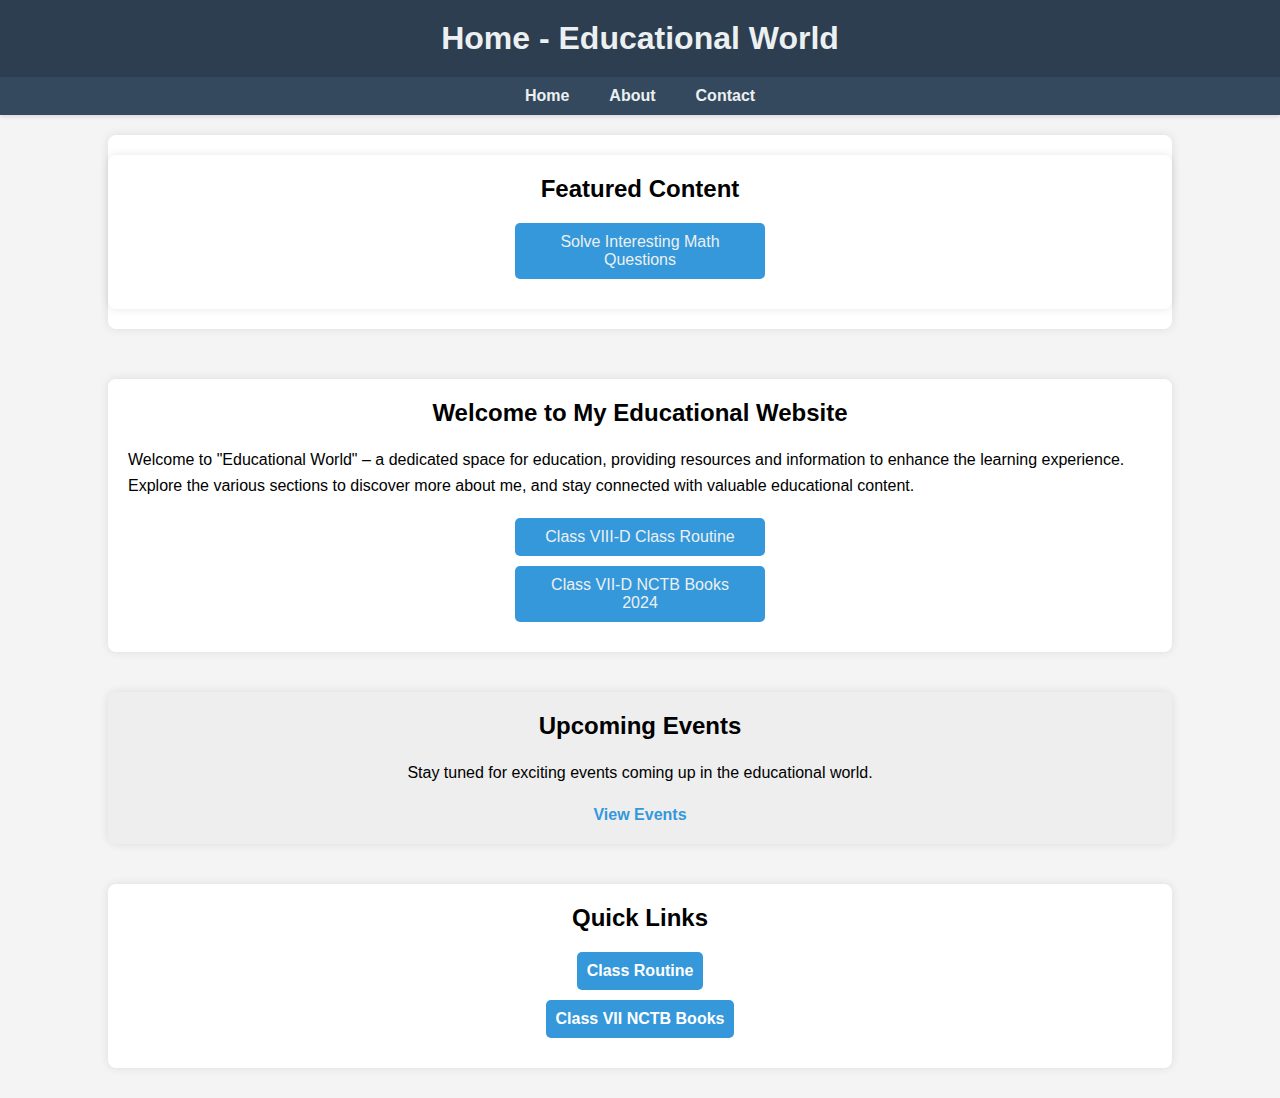
<file: index.html>
<!DOCTYPE html>
<html lang="en">

<head>
  <meta charset="UTF-8">
  <meta name="viewport" content="width=device-width, initial-scale=1.0">
  <meta name="author" content="Labib">
  <meta name="description" content="Explore Educational World - a dedicated space for education, providing resources and information to enhance the learning experience.">
  <meta name="keywords" content="education, learning, resources, classes, routine, books, events">
  <meta property="og:title" content="Educational World">
  <meta property="og:description" content="Explore Educational World - a dedicated space for education, providing resources and information to enhance the learning experience.">
  <title>Home - Educational World</title>
  <link rel="stylesheet" href="styles.css">

  <style>
    
    .featured-section {
      display: flex;
      justify-content: space-between;
      align-items: center;
      text-align: center;
      margin-bottom: 30px;
    }

    .featured-content {
      width: 100%;
      padding: 20px;
      background-color: #fff;
      box-shadow: 0 0 10px rgba(0, 0, 0, 0.1);
      border-radius: 8px;
    }

    .quick-links {
      margin-bottom: 30px;
    }

    .quick-links a {
      display: block;
      margin-bottom: 10px;
      padding: 10px;
      background-color: #3498db;
      color: #fff;
      text-decoration: none;
      text-align: center;
      border-radius: 5px;
      transition: background-color 0.3s;
    }

    .quick-links a:hover {
      background-color: #2980b9;
    }

    .upcoming-events {
      padding: 20px;
      background-color: #eee;
    }
  </style>
</head>

<body>

  <header>
    <h1 style="margin-bottom: 0;">Home - Educational World</h1>
  </header>

  <nav>
    <a href="index.html">Home</a>
    <a href="about.html">About</a>
    <a href="contact.html">Contact</a>
  </nav>

  <section class="featured-section">
    <div class="featured-content">
      <h2>Featured Content</h2>
      <button onclick="location.href='maths.html'">Solve Interesting Math Questions</button>
      <div id="mathQuestionsContainer"></div>
    </div>
  </section>

  <section>
    <h2>Welcome to My Educational Website</h2>
    <p>Welcome to "Educational World" – a dedicated space for education, providing resources and information to enhance the learning experience. Explore the various sections to discover more about me, and stay connected with valuable educational content.</p>
    <button onclick="location.href='routine.html'">Class VIII-D Class Routine</button>
    <button onclick="location.href='books.html'">Class VII-D NCTB Books 2024</button>
  </section>

  <section class="upcoming-events">
    <h2>Upcoming Events</h2>
    <p>Stay tuned for exciting events coming up in the educational world.</p>
    <a href="events.html">View Events</a>
  </section>

  <section class="quick-links">
    <h2>Quick Links</h2>
    <a href="routine.html">Class Routine</a>
    <a href="books.html">Class VII NCTB Books</a>

  </section>

</body>

</html>
</file>
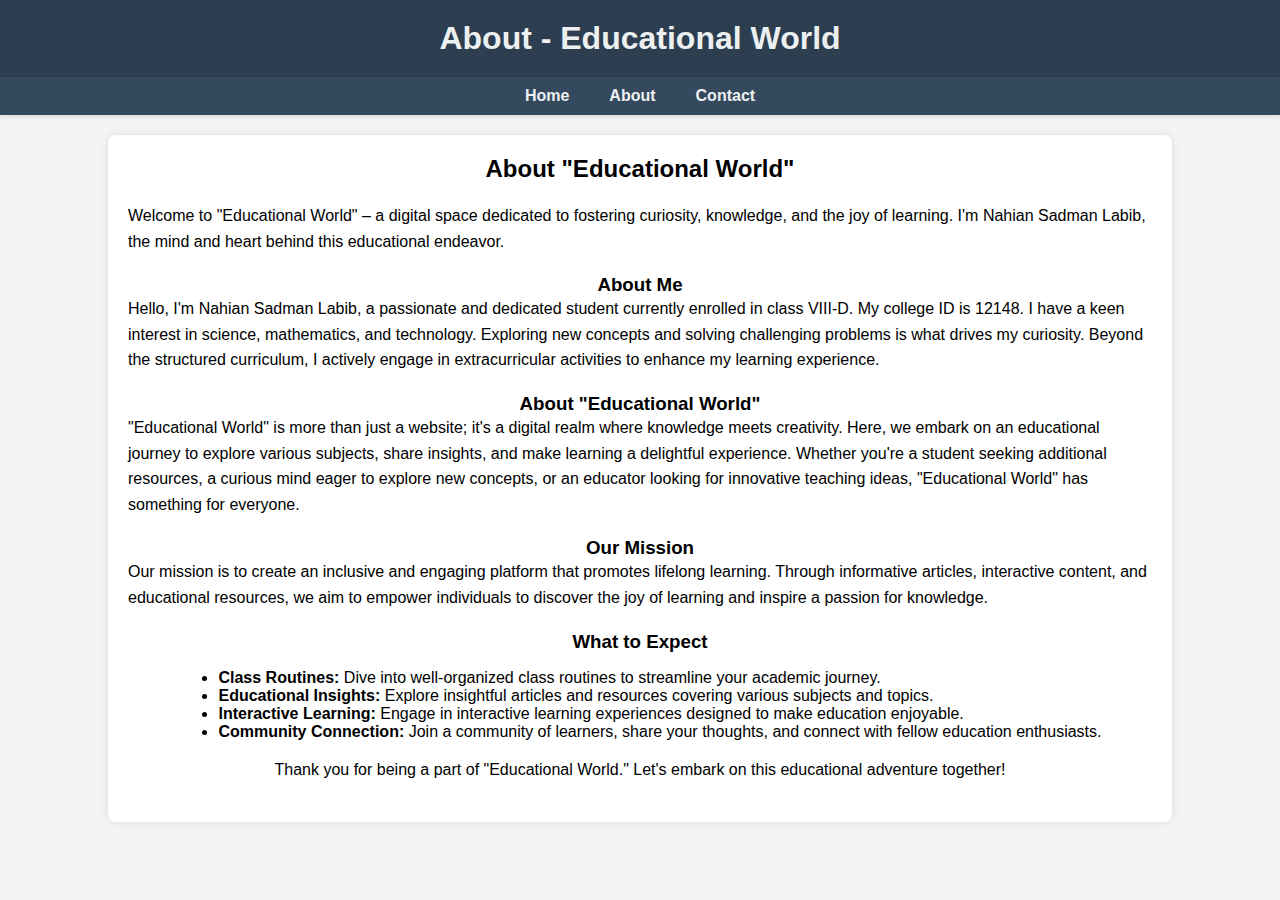
<file: about.html>
<!DOCTYPE html>
<html lang="en">
<head>
  <meta charset="UTF-8">
  <meta name="viewport" content="width=device-width, initial-scale=1.0">
  <title>About - Educational World</title>
  <link rel="stylesheet" href="styles.css">
    <style>

    section {
      text-align: left;
    
    }

  </style>
</head>
<body>

  <header>
    <h1 style="margin-bottom: 0;">About - Educational World</h1>
  </header>

  <nav>
    <a href="index.html">Home</a>
    <a href="about.html">About</a>
    <a href="contact.html">Contact</a>
  </nav>

  <section>
    <h2>About "Educational World"</h2>
    <p>
      Welcome to "Educational World" – a digital space dedicated to fostering curiosity, knowledge, and the joy of learning. I'm Nahian Sadman Labib, the mind and heart behind this educational endeavor.
    </p>

    <h3>About Me</h3>
    <p>
      Hello, I'm Nahian Sadman Labib, a passionate and dedicated student currently enrolled in class VIII-D. My college ID is 12148. I have a keen interest in science, mathematics, and technology. Exploring new concepts and solving challenging problems is what drives my curiosity. Beyond the structured curriculum, I actively engage in extracurricular activities to enhance my learning experience.
    </p>

    <h3>About "Educational World"</h3>
    <p>
      "Educational World" is more than just a website; it's a digital realm where knowledge meets creativity. Here, we embark on an educational journey to explore various subjects, share insights, and make learning a delightful experience. Whether you're a student seeking additional resources, a curious mind eager to explore new concepts, or an educator looking for innovative teaching ideas, "Educational World" has something for everyone.
    </p>

    <h3>Our Mission</h3>
    <p>
      Our mission is to create an inclusive and engaging platform that promotes lifelong learning. Through informative articles, interactive content, and educational resources, we aim to empower individuals to discover the joy of learning and inspire a passion for knowledge.
    </p>

    <h3>What to Expect</h3>
    <ul>
      <li><strong>Class Routines:</strong> Dive into well-organized class routines to streamline your academic journey.</li>
      <li><strong>Educational Insights:</strong> Explore insightful articles and resources covering various subjects and topics.</li>
      <li><strong>Interactive Learning:</strong> Engage in interactive learning experiences designed to make education enjoyable.</li>
      <li><strong>Community Connection:</strong> Join a community of learners, share your thoughts, and connect with fellow education enthusiasts.</li>
    </ul>

    <p>
      Thank you for being a part of "Educational World." Let's embark on this educational adventure together!
    </p>
  </section>

</body>
</html>
</file>
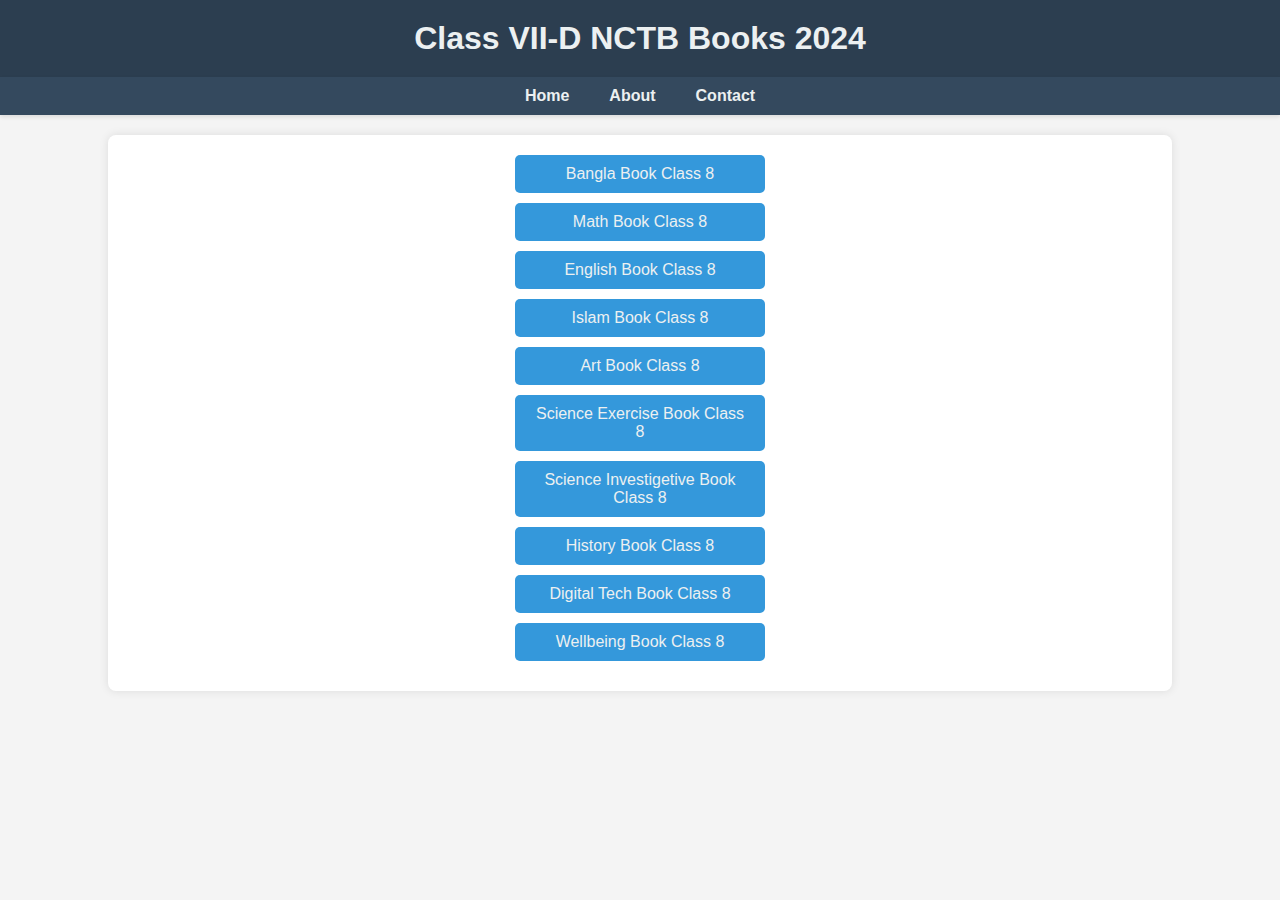
<file: books.html>
<!DOCTYPE html>
<html lang="en">
<head>
  <meta charset="UTF-8">
  <meta name="viewport" content="width=device-width, initial-scale=1.0">
  <title>Class VII-D NCTB Books 2024</title>
  <link rel="stylesheet" href="styles.css">

</head>

<body>

  <header>
    <h1>Class VII-D NCTB Books 2024</h1>
  </header>

  <nav>
    <a href="index.html">Home</a>
    <a href="about.html">About</a>
    <a href="contact.html">Contact</a>
  </nav>

  <section>
    
    <button onclick="location.href='Class_VII_pdf/Bangla.pdf'">Bangla Book Class 8</button>
    <button onclick="location.href='Class_VII_pdf/Math.pdf'">Math Book Class 8</button>
    <button onclick="location.href='Class_VII_pdf/English.pdf'">English Book Class 8</button>
    <button onclick="location.href='Class_VII_pdf/Islam.pdf'">Islam Book Class 8</button>
    <button onclick="location.href='Class_VII_pdf/Art.pdf'">Art Book Class 8</button>
    <button onclick="location.href='Class_VII_pdf/Science_Exercise.pdf'">Science Exercise Book Class 8</button>
    <button onclick="location.href='Class_VII_pdf/Science_Investigetive.pdf'">Science Investigetive Book Class 8</button>
    <button onclick="location.href='Class_VII_pdf/History.pdf'">History Book Class 8</button>
    <button onclick="location.href='Class_VII_pdf/Digital_Tech.pdf'">Digital Tech Book Class 8</button>
    <button onclick="location.href='Class_VII_pdf/Wellbeing.pdf'">Wellbeing Book Class 8</button>
  </section>

</body>
</html>
</file>
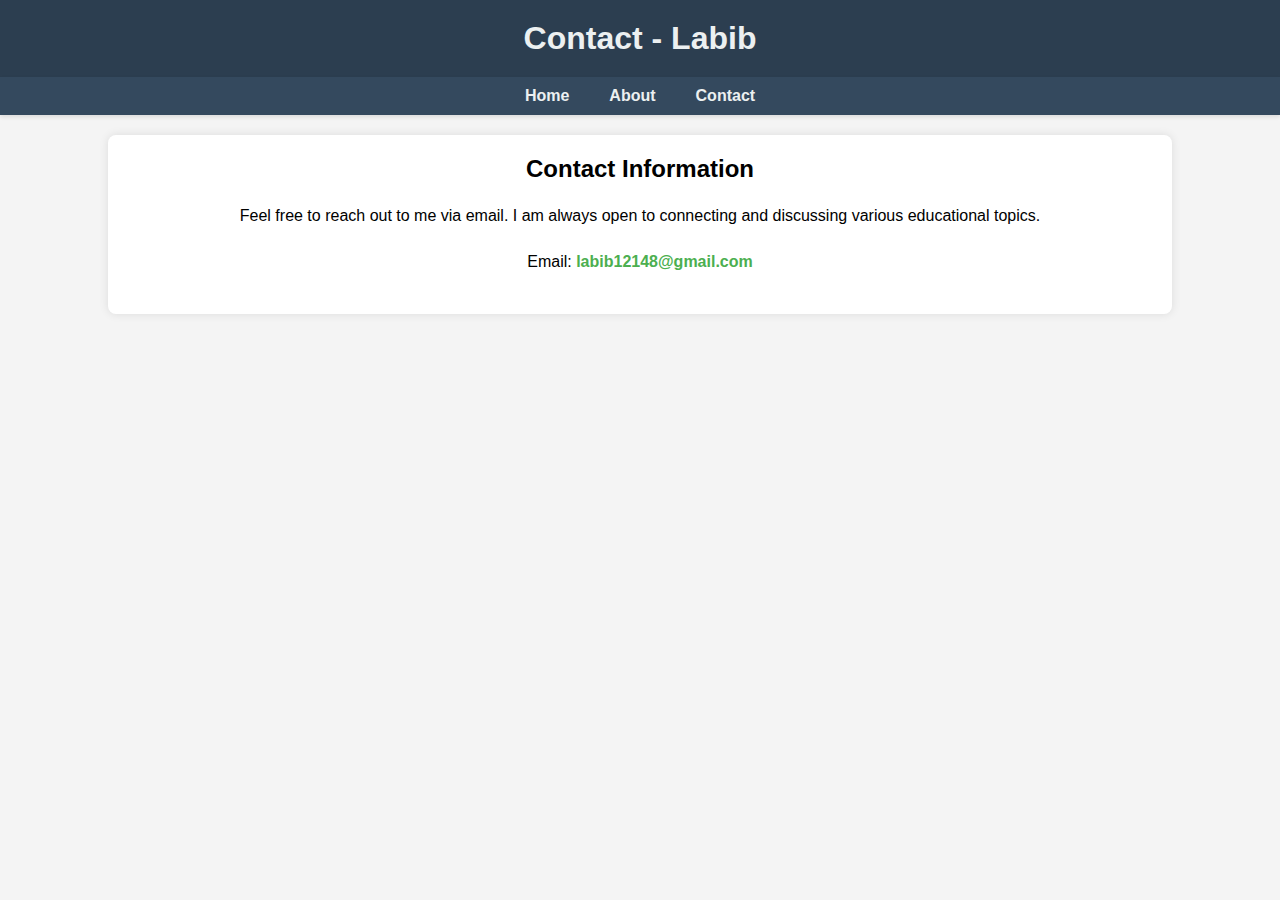
<file: contact.html>
<!DOCTYPE html>
<html lang="en">
<head>
  <meta charset="UTF-8">
  <meta name="viewport" content="width=device-width, initial-scale=1.0">
  <title>Contact - Labib</title>
  <link rel="stylesheet" href="styles.css">
  <style>
    section {
      text-align: center;
    }

    a {
      color: #4CAF50;
      text-decoration: none;
      font-weight: bold;
    }

    a:hover {
      text-decoration: underline;
    }
  </style>
</head>
<body>

  <header>
    <h1 style="margin-bottom: 0;">Contact - Labib</h1>
  </header>

  <nav>
    <a href="index.html">Home</a>
    <a href="about.html">About</a>
    <a href="contact.html">Contact</a>
  </nav>

  <section>
    <h2>Contact Information</h2>
    <p>
      Feel free to reach out to me via email. I am always open to connecting and discussing various educational topics.
    </p>
    <p>
      Email: <a href="mailto:labib12148@gmail.com">labib12148@gmail.com</a>
    </p>
  </section>

</body>
</html>
</file>
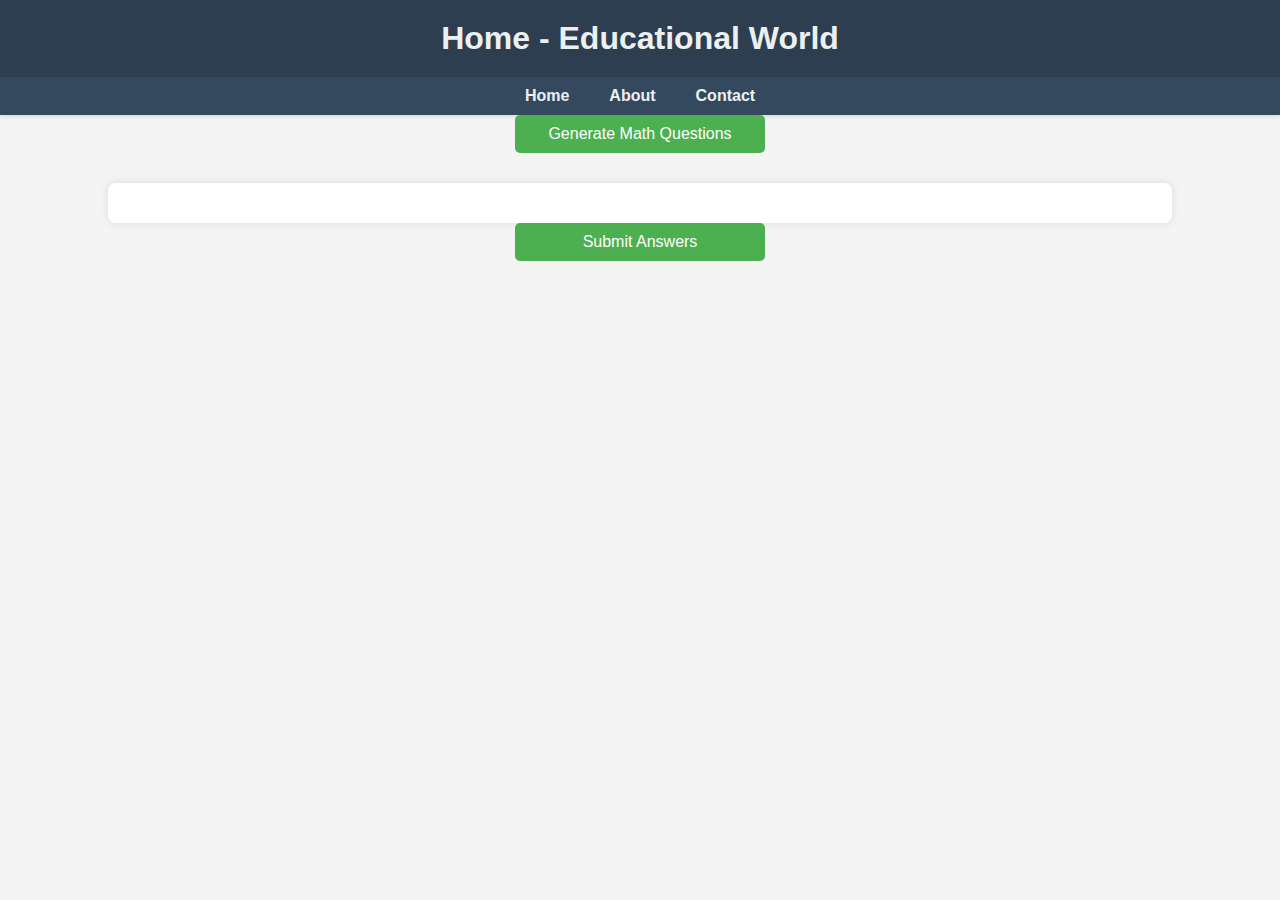
<file: maths.html>
<!DOCTYPE html>
<html lang="en">

<head>
  <meta charset="UTF-8">
  <meta name="viewport" content="width=device-width, initial-scale=1.0">
  <title>Math Question Generator</title>
  <link rel="stylesheet" href="styles.css">
  <style>


    h1 {
      margin-bottom: 20px;
    }

    button {
      background-color: #4CAF50;
      color: white;
      padding: 10px 20px;
      font-size: 16px;
      border: none;
      border-radius: 5px;
      cursor: pointer;
      transition: background-color 0.3s;
    }

    button:hover {
      background-color: #45a049;
    }

    #questionContainer {
      margin-top: 20px;
      width: 80%;
      background-color: #fff;
      box-shadow: 0 0 10px rgba(0, 0, 0, 0.1);
      border-radius: 8px;
      padding: 20px;
      text-align: left;
    }

    #questionContainer p {
      font-size: 16px;
      margin-bottom: 10px;
    
    }
    .questionBlock {
      margin-bottom: 20px;
    }
    #answerInput {
      width: 100%;
      padding: 10px;
      margin-bottom: 10px;
      box-sizing: border-box;
    }

    #submitAnswer {
      background-color: #3498db;
      color: white;
    }

    #submitAnswer:hover {
      background-color: #2980b9;
    }
  </style>
</head>

<body>
  <header>
    <h1 style="margin-bottom: 0;">Home - Educational World</h1>
  </header>

  <nav>
    <a href="index.html">Home</a>
    <a href="about.html">About</a>
    <a href="contact.html">Contact</a>
  </nav>

  <button id="generateQuestion">Generate Math Questions</button>

  <div id="questionContainer"></div>

  <button id="submitAnswers">Submit Answers</button>

  <div id="resultContainer"></div>

  <script defer src="app.js"></script>
</body>

</html>
</file>
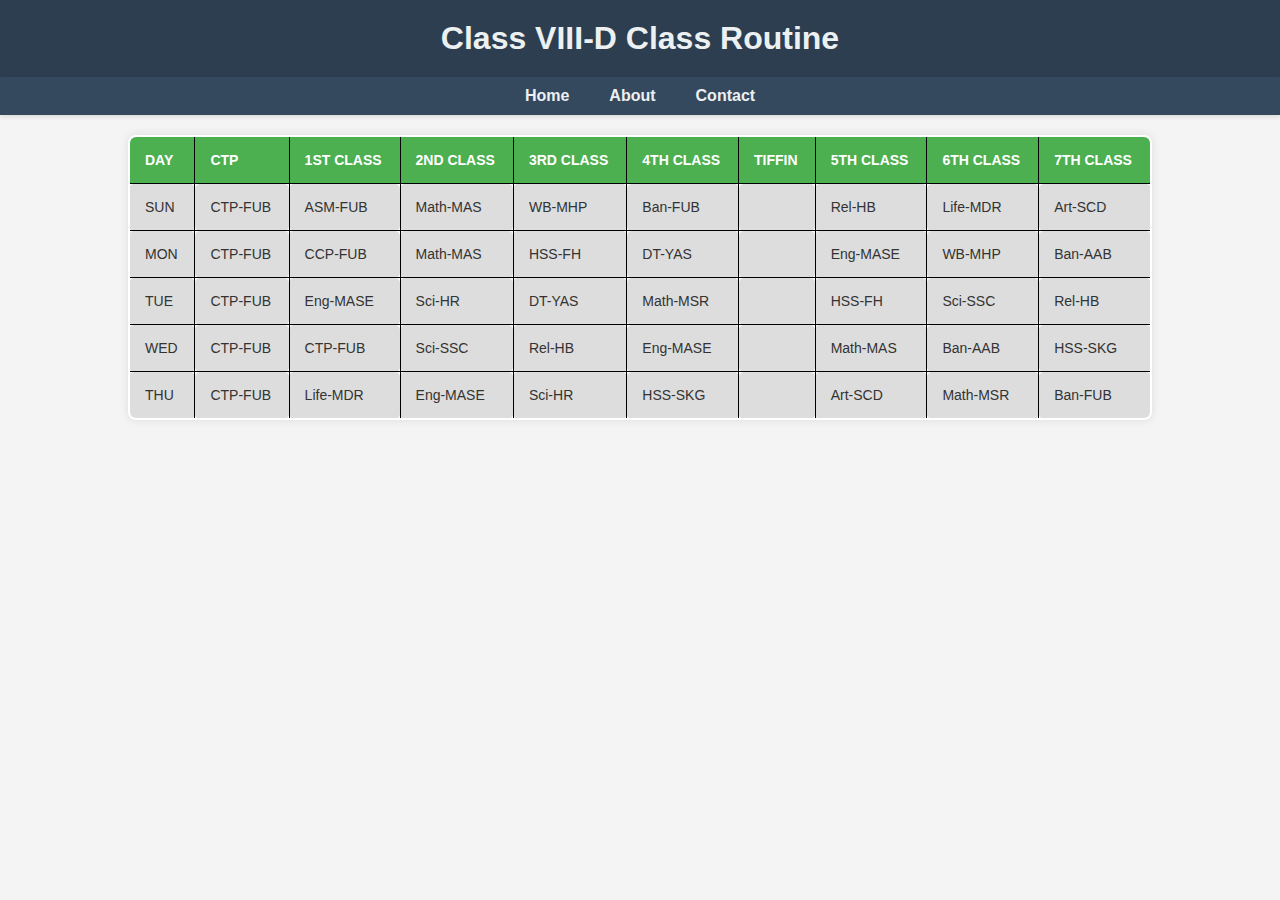
<file: routine.html>
<!DOCTYPE html>
<html lang="en">
<head>
  <meta charset="UTF-8">
  <meta name="viewport" content="width=device-width, initial-scale=1.0">
  <title>Class VIII-D Class Routine</title>
  <link rel="stylesheet" href="styles.css">
  <style>

table {
  border-collapse: collapse;
  width: 80%;
  margin: 20px;
  background-color: #fff;
  box-shadow: 0 0 10px rgba(0, 0, 0, 0.1);
  border-radius: 8px;
  overflow: hidden;
  margin-bottom: 50px;
  border: 2px solid #000;
}

th, td {
  border: 1px solid #000;
  text-align: left;
  padding: 15px;
  transition: background-color 0.3s;
}

th {
  background-color: #4CAF50;
  color: white;
  font-weight: bold;
  text-transform: uppercase;
  font-size: 14px;
}

td {
  background-color: #ddd; 
  color: #333; 
  font-size: 14px;
  border-radius: 5px;
}

tr:hover {
  background-color: #ddd;
}

/* Responsive styles for tablets and larger */
@media only screen and (max-width: 768px) {
  table {
    width: 100%;
  }

  th, td {
    display: block;
    width: 100%;
    box-sizing: border-box;
  }

  th {
    text-align: center;
  }
}

  </style>
</head>
<body>

  <header>
    <h1 style="margin-bottom: 0;">Class VIII-D Class Routine</h1>
  </header>

  <nav>
    <a href="index.html">Home</a>
    <a href="about.html">About</a>
    <a href="contact.html">Contact</a>
  </nav>

  <table>
    <tr>
      <th>Day</th>
      <th>CTP</th>
      <th>1st Class</th>
      <th>2nd Class</th>
      <th>3rd Class</th>
      <th>4th Class</th>
      <th>Tiffin</th>
      <th>5th Class</th>
      <th>6th Class</th>
      <th>7th Class</th>
    </tr>
    <tr>
      <td>SUN</td>
      <td>CTP-FUB</td>
      <td>ASM-FUB</td>
      <td>Math-MAS</td>
      <td>WB-MHP</td>
      <td>Ban-FUB</td>
      <td></td>
      <td>Rel-HB</td>
      <td>Life-MDR</td>
      <td>Art-SCD</td>
    </tr>
    <tr>
      <td>MON</td>
      <td>CTP-FUB</td>
      <td>CCP-FUB</td>
      <td>Math-MAS</td>
      <td>HSS-FH</td>
      <td>DT-YAS</td>
      <td></td>
      <td>Eng-MASE</td>
      <td>WB-MHP</td>
      <td>Ban-AAB</td>
    </tr>
    <tr>
      <td>TUE</td>
      <td>CTP-FUB</td>
      <td>Eng-MASE</td>
      <td>Sci-HR</td>
      <td>DT-YAS</td>
      <td>Math-MSR</td>
      <td></td>
      <td>HSS-FH</td>
      <td>Sci-SSC</td>
      <td>Rel-HB</td>
    </tr>
    <tr>
      <td>WED</td>
      <td>CTP-FUB</td>
      <td>CTP-FUB</td>
      <td>Sci-SSC</td>
      <td>Rel-HB</td>
      <td>Eng-MASE</td>
      <td></td>
      <td>Math-MAS</td>
      <td>Ban-AAB</td>
      <td>HSS-SKG</td>
    </tr>
    <tr>
      <td>THU</td>
      <td>CTP-FUB</td>
      <td>Life-MDR</td>
      <td>Eng-MASE</td>
      <td>Sci-HR</td>
      <td>HSS-SKG</td>
      <td></td>
      <td>Art-SCD</td>
      <td>Math-MSR</td>
      <td>Ban-FUB</td>
    </tr>
  </table>

</body>
</html>
</file>
<file: styles.css>
body, h1, h2, h3, p {
  margin: 0;
  padding: 0;
}

body {
  font-family: 'Arial', sans-serif;
  background-color: #f4f4f4;
  margin: 0;
  padding: 0;
  display: flex;
  flex-direction: column;
  align-items: center;
}

header {
  background-color: #2c3e50;
  color: #ecf0f1;
  padding: 20px;
  text-align: center;
  width: 100%;
  box-shadow: 0 4px 8px rgba(0, 0, 0, 0.1);
}

nav {
  display: flex;
  justify-content: center;
  background-color: #34495e;
  width: 100%;
  box-shadow: 0 2px 4px rgba(0, 0, 0, 0.1);
}

nav a {
  color: #ecf0f1;
  text-decoration: none;
  padding: 10px;
  margin: 0 10px;
  transition: background-color 0.3s;
}

nav a:hover {
  background-color: #2c3e50;
}

section {
  width: 80%;
  margin: 20px auto;
  background-color: #fff;
  box-shadow: 0 0 10px rgba(0, 0, 0, 0.1);
  border-radius: 8px;
  padding: 20px;
  text-align: left;
  transition: box-shadow 0.3s;
}

section:hover {
  box-shadow: 0 8px 16px rgba(0, 0, 0, 0.2);
}

section {
  display: flex;
  flex-direction: column;
  align-items: center;
}

button {
  background-color: #3498db; 
  color: #ecf0f1;
  padding: 10px 20px;
  font-size: 16px;
  border: none;
  border-radius: 5px;
  cursor: pointer;
  transition: background-color 0.3s;
  margin-bottom: 10px;
  width: 250px;
  text-align: center;
}

button:hover {
  background-color: #2980b9;
}

p {
  font-size: 16px;
  line-height: 1.6;
  margin-bottom: 20px;
}

h2 {
  margin-bottom: 20px;
}

a {
  color: #3498db;
  text-decoration: none;
  font-weight: bold;
}

a:hover {
  text-decoration: underline;
}
</file>
